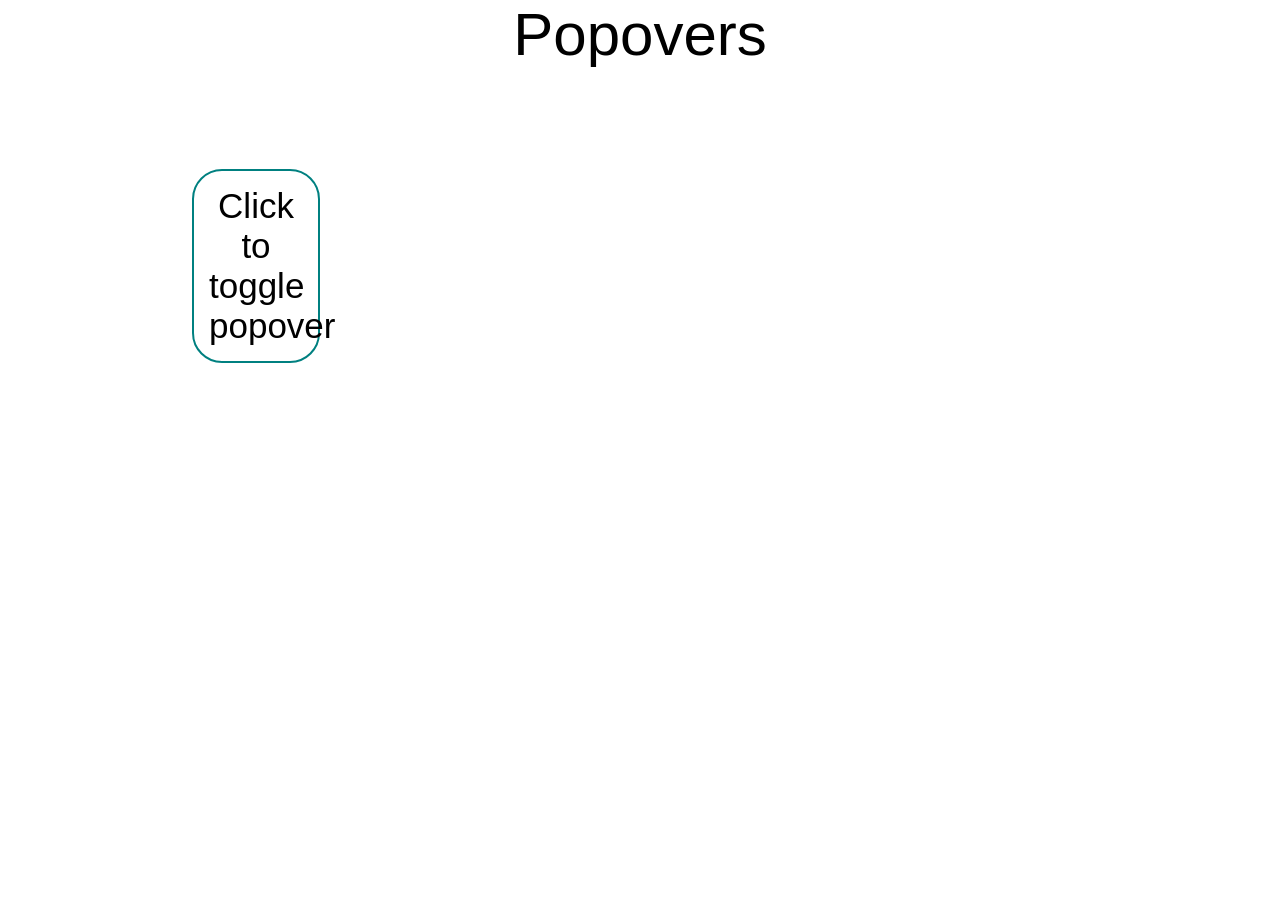
<file: index.html>
<!doctype html><html lang="en"><head><meta charset="UTF-8"><meta http-equiv="X-UA-Compatible" content="IE=edge"><meta name="viewport" content="width=device-width,initial-scale=1"><title>Document</title><script defer="defer" src="bundle.js"></script><link href="main.css" rel="stylesheet"></head><body><h1>Popovers</h1><button class="popover__button">Click to toggle popover</button></body></html>
</file>
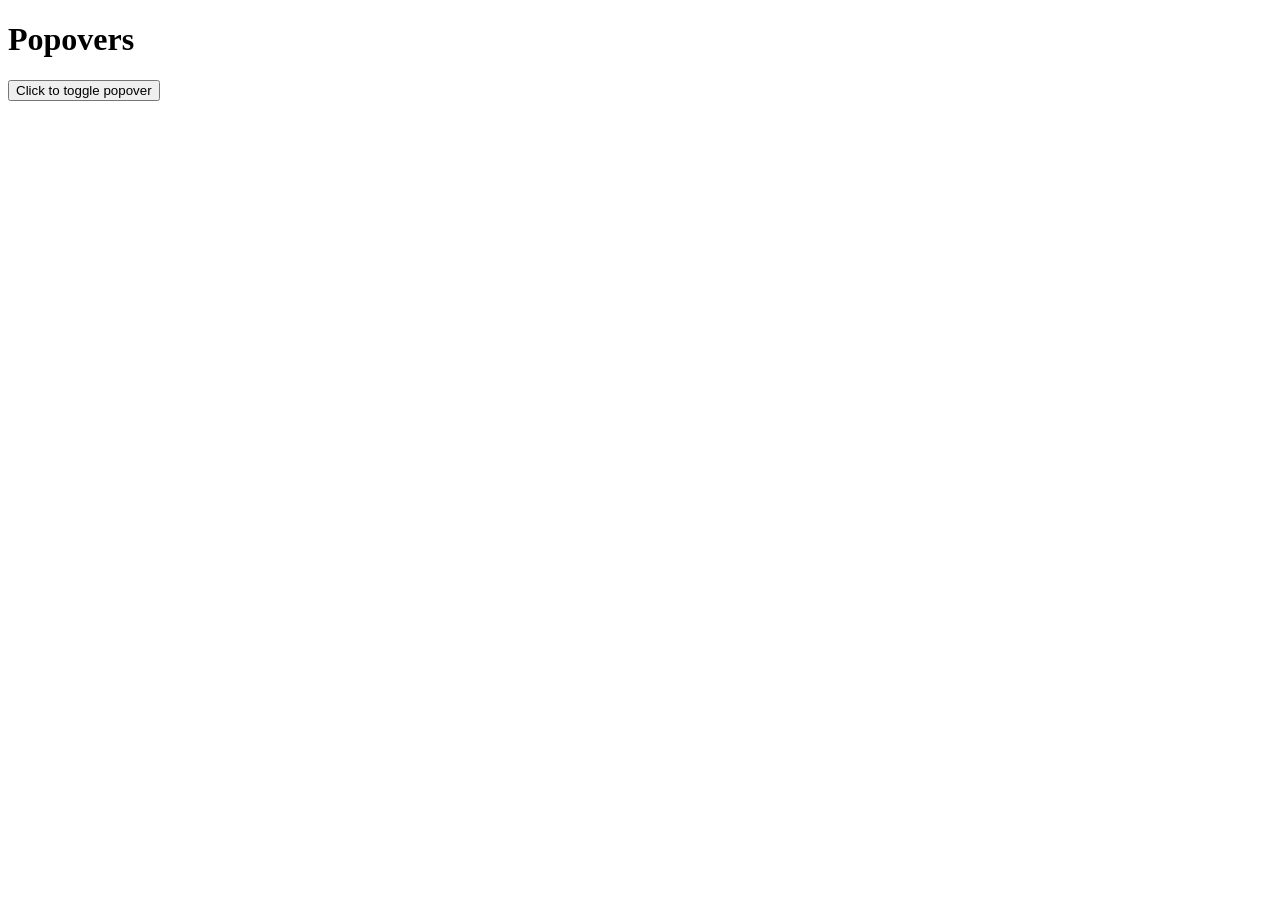
<file: src/index.html>
<!DOCTYPE html>
<html lang="en">
<head>
    <meta charset="UTF-8">
    <meta http-equiv="X-UA-Compatible" content="IE=edge">
    <meta name="viewport" content="width=device-width, initial-scale=1.0">
    <title>Document</title>
</head>
<body>
    <h1>Popovers</h1>
    <button class="popover__button">Click to toggle popover</button>
</body>
</html>
</file>
<file: main.css>
body{font-family:Franklin Gothic Medium,Arial Narrow,Arial,sans-serif;font-size:30px}h1{text-align:center}body{display:flex;flex-direction:column}*,:after,:before{box-sizing:border-box}aside,body,button,figure,h1,h2,h3,h4,html,input,p,select,textarea,ul{background-color:unset;border:none;font-weight:400;list-style:none;margin:0;padding:0;resize:none}button{font-family:inherit;font-size:inherit}select,textarea{-webkit-appearance:none;-moz-appearance:none}button:focus,input:focus,select:focus,textarea:focus{outline:none}a{color:inherit;text-decoration:none}img{display:block}::-webkit-scrollbar{width:0}.popover__button{border:2px solid teal;border-radius:30px;font-size:35px;margin-left:15%;margin-top:100px;padding:15px;width:10%}.popover{align-items:center;background-color:#fff;border:2px solid tan;border-radius:10px;display:none;flex-direction:column;font-size:30px;padding:5px;position:absolute;text-align:center;width:20%}.popover__title{border-bottom:2px solid tan;border-radius:10px;padding-bottom:5px;width:100%}.popover__message{font-size:24px;padding:10px 5px}.popover__active{display:flex}
</file>
